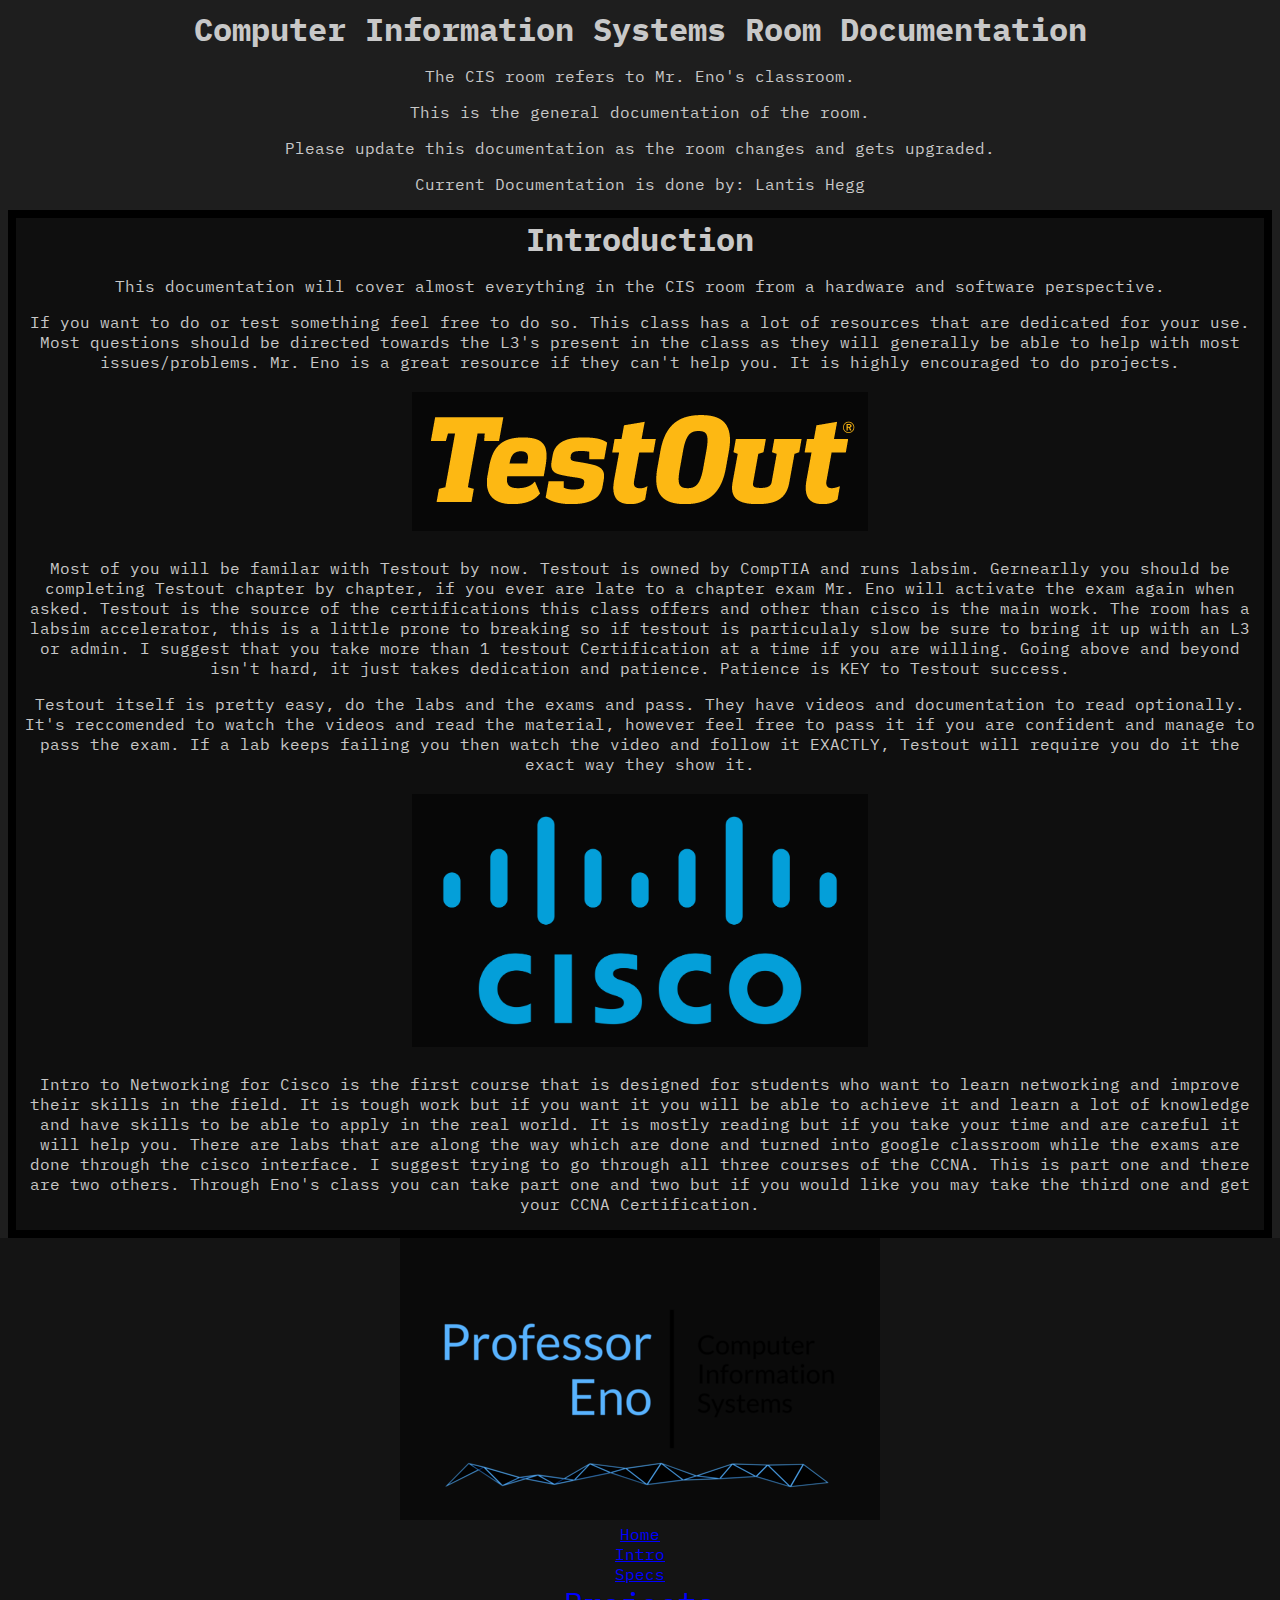
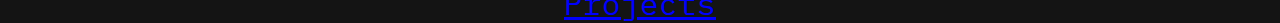
<file: index.html>
<!DOCTYPE html>
<html>
<head>
  <meta charset="utf-8">
  <meta name="viewport" content="width=device-width">
  <title>CIS Docs</title>
  <link href="style.css" rel="stylesheet" type="text/css" />
</head>
<body>
  <!-- 
    This source code is written by Lantis T. Hegg,
    Feel free to make a branch and change this as you will.
    I've done my best to make this as readable as possible
    with the intention that others would be updating it 
    down the line.

    If you don't know anything about HTML or CSS, here's a link to a useful basic tutorial
    https://www.youtube.com/watch?v=pQN-pnXPaVg&t

    Mozilla also has some really good documentation:
    https://developer.mozilla.org/en-US/docs/Web

  -->
  
  <section id='title'>
    <!-- Introduction, This is the first thing that'll be seen/read.-->
    <h1> Computer Information Systems Room Documentation </h1>
    <p> The CIS room refers to Mr. Eno's classroom. </p>
    <p> This is the general documentation of the room. </p>
    <p> Please update this documentation as the room changes and gets upgraded. </p>
    
    <!-- Change this to your name if your in charge of the documentation,
         so people know who to go to with questions/concerns. -->
    <p> Current Documentation is done by: Lantis Hegg</p>
  </section>
  
  <!-- intro Info dump -->
  <section id='Gen_stuff'>
    <h1>Introduction</h1>
    <p> This documentation will cover almost everything in the CIS room from a hardware and software perspective. </p>
    <p style="float: clear;">If you want to do or test something feel free to do so. This class has a lot of resources that are dedicated for your use. 
      Most questions should be directed towards the L3's present in the class as they will generally be able to help with most issues/problems. 
      Mr. Eno is a great resource if they can't help you. It is highly encouraged to do projects.</p>

      <!-- Testout Paragraphs by Lantis Hegg -->
    <p> <h2> <a href="https://www.testout.com"> <img src="Images/602ec56f257cbcd9c60b3308_testout_logo.png"> </h2></a> </p>
    <p> Most of you will be familar with Testout by now. Testout is owned by CompTIA and runs labsim. 
      Gernearlly you should be completing Testout chapter by chapter, if you ever are late to a chapter exam Mr. Eno will activate the exam again when asked.
      Testout is the source of the certifications this class offers and other than cisco is the main work.
      The room has a labsim accelerator, this is a little prone to breaking so if testout is particulaly slow be sure to bring it up with an L3 or admin.
      I suggest that you take more than 1 testout Certification at a time if you are willing.
      Going above and beyond isn't hard, it just takes dedication and patience. Patience is KEY to Testout success.
    </p>

    <p> Testout itself is pretty easy, do the labs and the exams and pass. They have videos and documentation to read optionally.
        It's reccomended to watch the videos and read the material, however feel free to pass it if you are confident and manage to pass the exam.
        If a lab keeps failing you then watch the video and follow it EXACTLY, Testout will require you do it the exact way they show it.  
    </p>

    <!-- Cisco paragrphs by Max _____ -->
    <h2><a href="https://www.netacad.com"> <img src="Images/cisco-logo-transparent.png" width="432" height=""> </a></h2>
    <!-- 432 114 -->
    <p> Intro to Networking for Cisco is the first course that is designed for students who want to learn networking and improve their skills in the field. 
      It is tough work but if you want it you will be able to achieve it and learn a lot of knowledge and have skills to be able to apply in the real world. 
      It is mostly reading but if you take your time and are careful it will help you. 
      There are labs that are along the way which are done and turned into google classroom while the exams are done through the cisco interface. 
      I suggest trying to go through all three courses of the CCNA. This is part one and there are two others. 
      Through Eno's class you can take part one and two but if you would like you may take the third one and get your CCNA Certification.
    </p>
  </section>
  
  <!-- This is both the sidebar and the footer, it changes based on screen size. -->
  <footer>
    <a style="margin: 0; padding: 0;" href="https://professoreno.com/"><img src="Images/professor-eno.png"/></a>
    <ul id='FOOTER'>
      <li><a href="https://professoreno.com/"> Home </a></li>
      <li><a href="index.html">Intro</a></li>
      <li><a href="FurtherDocs/Specs.html"> Specs </a></li>
      <li><a href="FurtherDocs/SpecialProjects.html" style="font-size: 23pt;">Projects</a></li>
    </ul>
  </footer>

</body>
</html>
</file>
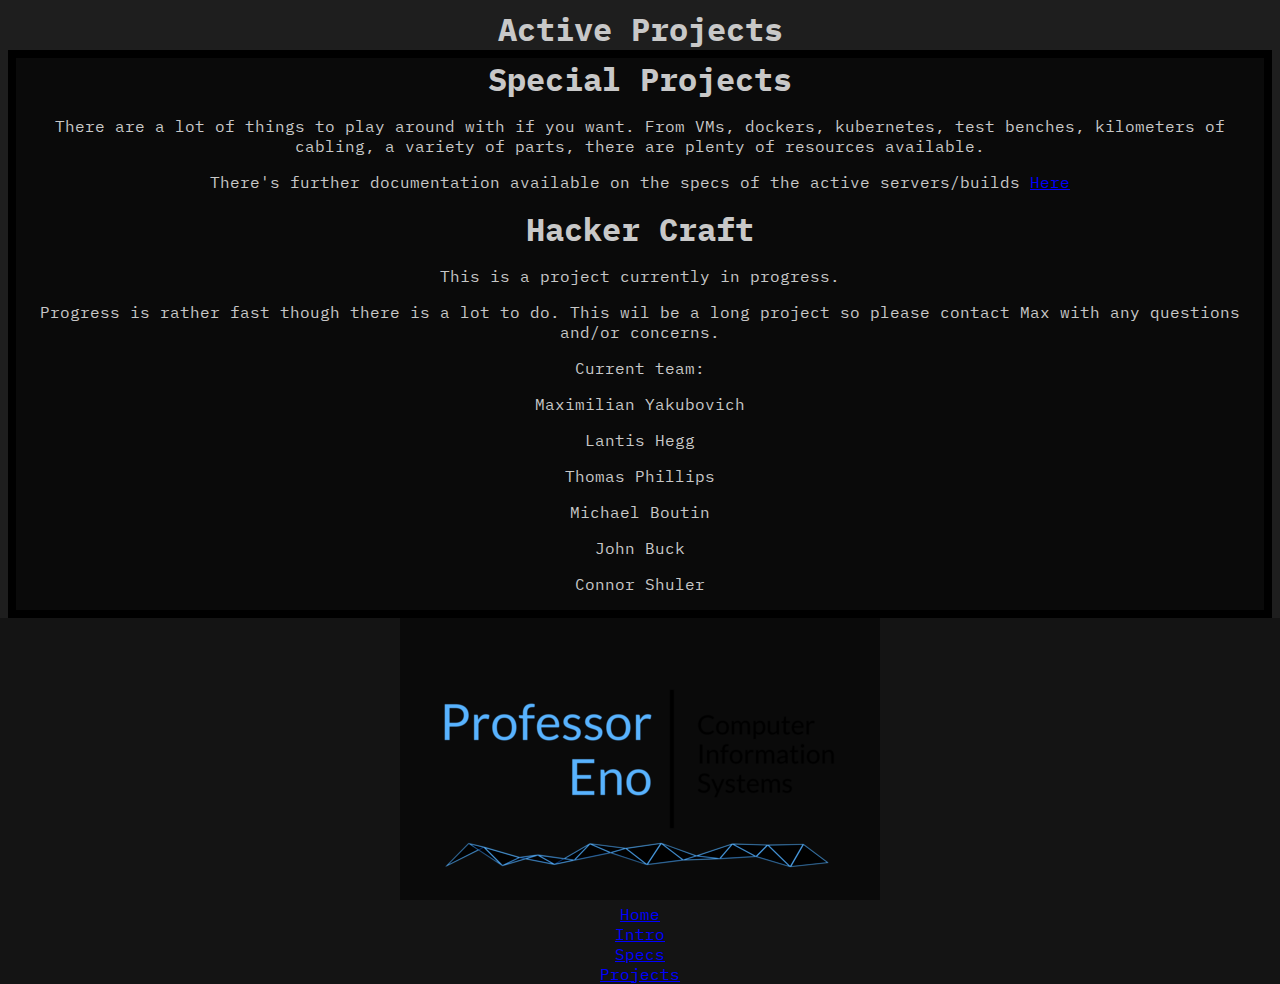
<file: FurtherDocs/SpecialProjects.html>
<!DOCTYPE html>
<html>
<head>
  <meta charset="utf-8">
  <meta name="viewport" content="width=device-width">
  <title>CIS Proj</title>
  <link href="../style.css" rel="stylesheet" type="text/css" />
</head>
<body>
  <!-- 
    This source code is written by Lantis T. Hegg,
    Feel free to make a branch and change this as you will.
    I've done my best to make this as readable as possible
    with the intention that others would be updating it 
    down the line.
  -->
  
  <!-- I have no idea why these containers need to exist, but for some reason the positions don't apply without this horible bs-->
  <section id="title">
    <h1>Active Projects</h1>
  </section>

  <section id='Spec_stuff' class="SpecGroup">
    <h1>Special Projects</h1>
      <p> There are a lot of things to play around with if you want. From VMs, dockers, kubernetes, test benches, kilometers of cabling, a variety of parts, there are plenty of resources available.</p>
      <p> There's further documentation available on the specs of the active servers/builds <a href="FurtherDocs/Specs.html">Here</a></p>

    <h1> Hacker Craft </h1>
      <p>This is a project currently in progress. </p>
      <p>Progress is rather fast though there is a lot to do. This wil be a long project so please contact Max with any questions and/or concerns.</p>
      <p>Current team:</p>
        <p>Maximilian Yakubovich</p>
        <p>Lantis Hegg</p>
        <p>Thomas Phillips</p>
        <p>Michael Boutin</p> 
        <p>John Buck</p>
        <p>Connor Shuler</p>
  </section>

  <footer>
    <a style="margin: 0; padding: 0;" href="https://professoreno.com/"><img src="../Images/professor-eno.png"/></a>
    <ul id='FOOTER'>
      <li><a href="https://professoreno.com"> Home </a></li>
      <li><a href="../index.html">Intro</a></li>
      <li><a href="Specs.html">Specs</a></li>
      <li><a href="SpecialProjects.html">Projects</a></li>
    </ul>
  </footer>

</body>
</html>
</file>
<file: style.css>
/* Importing Dependencies/Fonts */
@import url('https://fonts.googleapis.com/css2?family=IBM+Plex+Mono:ital,wght@0,400;0,500;0,700;1,400;1,500;1,700&display=swap');

/* 
  Currently this site is a very patchwork site, this CSS is made to be more readable than functional.
  Same goes for the HTML, Try and keep it this way in any changes that you try to push.
  Imports have to be at the top so no conditionals without java script.
  Optimization is poor because of this.
*/

/* Portrait */
@media (max-width: 1615px){
  /* Tag styling */
  html, body {
    background-color: rgb(30,30,30);
    color: rgb(200,200,200);
    height: auto;
    width: auto;
    font-family: 'IBM Plex Mono', monospace;
  }

  h1 {
    font-size: 2em;
    text-align: center;
    font-weight: bold;
    margin: 0 auto 0 auto;
  }

  h2 {
    text-align: center;
    font-weight: bold;
  }

  h3 {
    text-align: center;
    font-style: italic;
    font-weight: regular;
    padding: 0;
    margin: 0;
  }

  p {
    text-align: center;
    font-weight: regular;
  }

  img {
    background-color: rgba(0,0,0, 0.5); 
    padding: 1%;
  }

  ul {
    list-style-type: none;
    text-align: center;
  }

  a {
    color: blue;
  }

  a:hover {
    color: purple;
  }

  section {
    display: block;
    width: auto;
    height: auto;
  }

  footer {
    position: absolute;
    left: 0;
    width: 100%;
    text-align: center;
    background-color: rgb(20,20,20);
  }

  footer ul {
    text-align: center;
    margin: 0 0 0 0;
    padding: 0;
  }

/* Classes styling */
  .SubText {
    text-align: inherit;
    font-size: 10pt;
    font-weight: bold;
    padding: 0;
    margin: 0;
  }

/* ID styling */
  #title {
    display: block;
    width: 80%;
    margin: auto auto auto auto;
  }
  
  #Gen_stuff {
    background-color: rgb(15, 15, 15);
    border: 0.5em solid black;
    margin: auto 0 auto 0;
  }
  
  #Spec_stuff {
    background-color: rgb(10, 10, 10);
    border: 0.5em solid black;
    margin: auto 0 auto 0;
  }

}

/* WideScreen */
@media (min-width: 1616px){
   
  /* CSS Animations*/
  @keyframes SidebarHover {
    0%   {width: 100%;  background-color: rgba(29, 17, 0, 0);}
    100% {width: 130%; background-color: rgba(29, 17, 0, 1);}
  }

  @keyframes SidebarLoad {
    0%   {width: 0%;  background-color: rgba(101, 48, 36, 0); color: rgba(231, 206, 181, 0);}
    100% {width: 10%; background-color: rgba(101, 48, 36, 1); color: rgba(231, 206, 181, 1);}
  } 
  
  @keyframes SpecListHover {
    0% {background-color: rgba(231, 206, 181); color: rgba(231, 206, 181, 0);}
    100% {background-color: rgba(101, 48, 36); color: rgba(231, 206, 181, 1);}
  }

  /* Tag styling */
  html, body {
    background-color: rgb(29, 17, 0);
    color: #5b6770;
    height: auto;
    width: auto;
    font-family: 'IBM Plex Mono', monospace;
  }

  h1 {
    font-size: 2em;
    text-align: center;
    font-weight: bold;
    margin: 0 auto 0 auto;
  }

  h2 {
    text-align: center;
    font-weight: bold;
  }

  ul.Specs {
    list-style-type: none;
    text-align: center;
  }

  ul:nth-child(odd) {
    width: 45%;
  }

  ul:nth-child(even) {
    width: 45%;
  }

  p {
    text-align: center;
    font-weight: bold;
    margin: 1% auto 1% auto;
    max-width: 50%;
  }

  img {
    background-color: rgba(0,0,0, 0.5); 
    padding: 1%;
  }

  a {
    color: rgb(10, 116, 0);
  }

  a:hover {
    color: rgb(105, 157, 255);
  }

  section {
    display: block;
    position: relative;
    left: 5%;
    margin: auto auto auto auto;
    width: 90%;
  }

  article {
    padding: 0;
    margin: auto auto auto auto;
  }

  footer {
    display: block;
    position: fixed;
    bottom: 0;
    left: 0;
    width: 10%;
    height: 100%;
    text-align: left;
    background-color: #653024;
    color: #e7ceb5;
    padding: 0;

    /* ANIMATION WORKS, JUST LOOKS BAD.
      Make look better before adding
      animation: SidebarLoad;
      animation-duration: 1s;
      animation-delay: 0.1s; 
    */
  }

  footer a {
    color: inherit;
    margin-left: 5%;
    font-size: 32pt;
    text-align: left;
    text-decoration: none;
    width: 100%;
  }
  
  footer li:hover {
    background-color: rgb(29, 17, 0);
    animation: SidebarHover;
    animation-duration: 1s;
    animation-delay: 0s;
    width: 130%;
  }

/* Classes styling */
  .SubText {
    font-size: 10pt;
    padding: 0;
  }

  .Specs {
    display: inline-block;
    padding: 1rem 1rem;
    vertical-align: top;
    border: 2px rgba(0,0,0,0.3) solid;
  }

  .Specs:hover {
    animation: SpecListHover;
    animation-duration: 0.75s;
    animation-delay: 0s;
    transition-timing-function: ease;

    background-color: rgba(101, 48, 36);
    color: rgba(231, 206, 181, 1);
  }

/* ID styling */
  #FOOTER {
    list-style-type: none;
    text-align: left;
    width: 100%;
    padding: 0;
  }
  
  #title {
    display: block;
    width: 80%;
    margin: auto auto auto auto;
    padding: 2px;
    margin-bottom: 1%;
    color: #d0d3d4;
  }

  #title p {
    margin-top: 0;
    margin-bottom: 0;
  }
  
  #Gen_stuff {
    padding: 1em;
    background-color: #e7ceb5;
    text-align: center;
  }
  
  #Spec_stuff {
    padding: 1em;
    background-color: #e7ceb5;
    text-align: center;
  }
}
</file>
